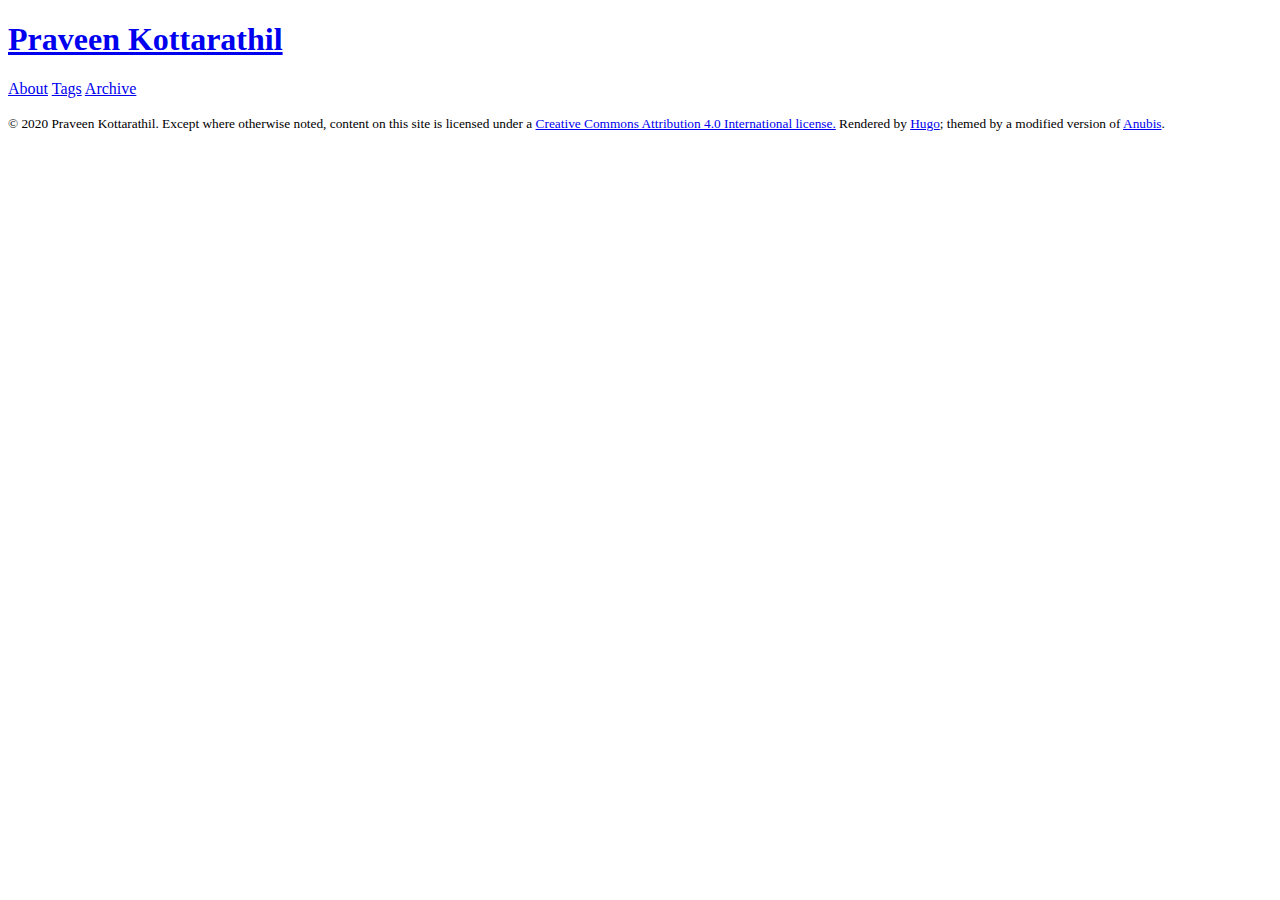
<file: index.html>
<!DOCTYPE html>
<html>
<head>
	<meta name="generator" content="Hugo 0.65.3" />
    
        
<meta charset="utf-8">
<meta name="HandheldFriendly" content="True">
<meta name="viewport" content="width=device-width, initial-scale=1.0">
<meta name="referrer" content="no-referrer-when-downgrade">

<title>Praveen Kottarathil  - Praveen Kottarathil</title>
<meta name="description" content="Random ramblings, straight from the basement IT department.">

<link rel="alternate" type="application/rss+xml" title="RSS" href="https://praveen.kottarathil.net/rss/">

<link rel="icon" type="image/x-icon" href="https://praveen.kottarathil.net/favicon.ico">
<link rel="apple-touch-icon-precomposed" href="https://praveen.kottarathil.net/favicon.png">

<link rel="stylesheet" href="https://praveen.kottarathil.net/css/style.css?rnd=1604150351" />

<meta property="og:title" content="Praveen Kottarathil" />
<meta property="og:description" content="Random ramblings, straight from the basement IT department." />
<meta property="og:type" content="website" />
<meta property="og:url" content="https://praveen.kottarathil.net/" />
<meta property="og:updated_time" content="2020-03-08T20:13:28+01:00" />

<meta name="twitter:card" content="summary"/>
<meta name="twitter:title" content="Praveen Kottarathil"/>
<meta name="twitter:description" content="Random ramblings, straight from the basement IT department."/>






    
</head>
<body>
    <div class="container">
        <header> 
            
                <h1 class="site-header">
    <a href="https://praveen.kottarathil.net">Praveen Kottarathil</a>
</h1>
<nav>
    
    
    <a class="" href="/about/" title="">About</a>
    
    <a class="" href="/tags/" title="">Tags</a>
    
    <a class="" href="/posts/" title="">Archive</a>
    
</nav>

            
        </header>
        <main>
            
    
    
    


        </main>
        <footer>
            
                <p><small>© 2020 Praveen Kottarathil. Except where otherwise noted, content on this site is licensed under a <a href="https://creativecommons.org/licenses/by/4.0/" target="_blank">Creative Commons Attribution 4.0 International license.</a>
Rendered by <a target="_blank" href="https://gohugo.io/">Hugo</a>; themed by a modified version of <a target="_blank" href="https://github.com/mitrichius/hugo-theme-anubis">Anubis</a>.
</small></p>
            
        </footer>
    </div>
</body>
</html>
</file>
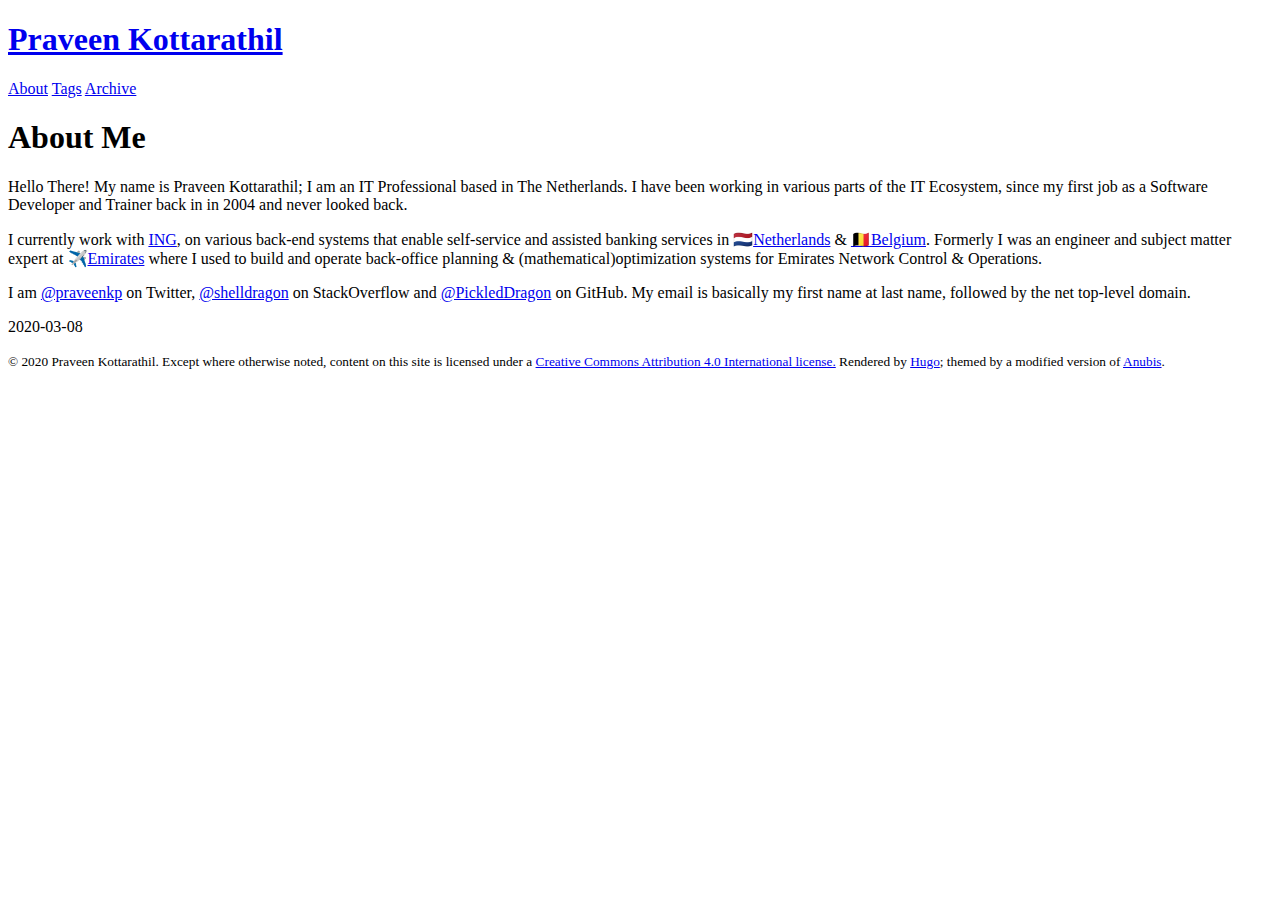
<file: about-me/index.html>
<!DOCTYPE html><html><head><title>https://pickleddragon.github.io/about/</title><link rel="canonical" href="https://pickleddragon.github.io/about/"/><meta name="robots" content="noindex"><meta charset="utf-8" /><meta http-equiv="refresh" content="0; url=https://pickleddragon.github.io/about/" /></head></html>
</file>
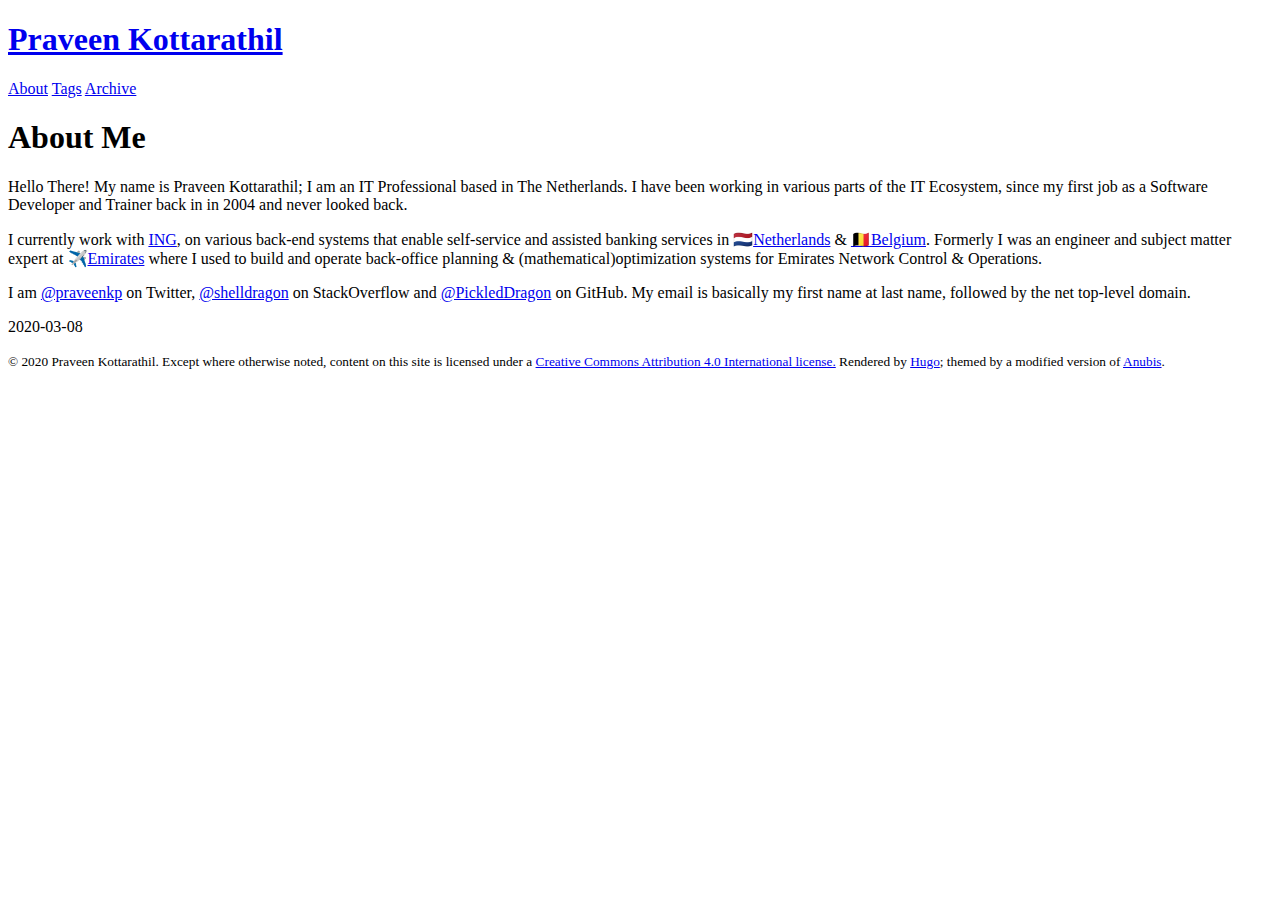
<file: about/index.html>
<!DOCTYPE html>
<html>
<head>
    
        
<meta charset="utf-8">
<meta name="HandheldFriendly" content="True">
<meta name="viewport" content="width=device-width, initial-scale=1.0">
<meta name="referrer" content="no-referrer-when-downgrade">

<title>About Me  - Praveen Kottarathil</title>
<meta name="description" content="Random ramblings, straight from the basement IT department.">

<link rel="alternate" type="application/rss+xml" title="RSS" href="https://praveen.kottarathil.net/rss/">

<link rel="icon" type="image/x-icon" href="https://praveen.kottarathil.net/favicon.ico">
<link rel="apple-touch-icon-precomposed" href="https://praveen.kottarathil.net/favicon.png">

<link rel="stylesheet" href="https://praveen.kottarathil.net/css/style.css?rnd=1604150351" />

<meta property="og:title" content="About Me" />
<meta property="og:description" content="Hello There! My name is Praveen Kottarathil; I am an IT Professional based in The Netherlands. I have been working in various parts of the IT Ecosystem, since my first job as a Software Developer and Trainer back in in 2004 and never looked back.
I currently work with ING, on various back-end systems that enable self-service and assisted banking services in 🇳🇱Netherlands &amp; 🇧🇪Belgium. Formerly I was an engineer and subject matter expert at ✈️Emirates where I used to build and operate back-office planning &amp; (mathematical)optimization systems for Emirates Network Control &amp; Operations." />
<meta property="og:type" content="article" />
<meta property="og:url" content="https://praveen.kottarathil.net/about/" />
<meta property="article:published_time" content="2020-03-08T20:13:28+01:00" />
<meta property="article:modified_time" content="2020-03-08T20:13:28+01:00" />

<meta name="twitter:card" content="summary"/>
<meta name="twitter:title" content="About Me"/>
<meta name="twitter:description" content="Hello There! My name is Praveen Kottarathil; I am an IT Professional based in The Netherlands. I have been working in various parts of the IT Ecosystem, since my first job as a Software Developer and Trainer back in in 2004 and never looked back.
I currently work with ING, on various back-end systems that enable self-service and assisted banking services in 🇳🇱Netherlands &amp; 🇧🇪Belgium. Formerly I was an engineer and subject matter expert at ✈️Emirates where I used to build and operate back-office planning &amp; (mathematical)optimization systems for Emirates Network Control &amp; Operations."/>






    
</head>
<body>
    <div class="container">
        <header> 
            
                <h1 class="site-header">
    <a href="https://praveen.kottarathil.net">Praveen Kottarathil</a>
</h1>
<nav>
    
    
    <a class="" href="/about/" title="">About</a>
    
    <a class="" href="/tags/" title="">Tags</a>
    
    <a class="" href="/posts/" title="">Archive</a>
    
</nav>

            
        </header>
        <main>
            

    <article class="post">
        <header>
            <h1>About Me</h1>
        </header>
        <div class="content">
            <p>Hello There! My name is Praveen Kottarathil; I am an IT Professional based in The Netherlands. I have been working in various parts of the IT Ecosystem, since my first job as a Software Developer and Trainer back in in 2004 and never looked back.</p>
<p>I currently work with <a href="https://www.ing.com/">ING</a>, on various back-end systems that enable self-service and assisted banking services in 🇳🇱<a href="https://ing.nl">Netherlands</a> &amp; <a href="https://ing.be">🇧🇪Belgium</a>. Formerly I was an engineer and subject matter expert at ✈️<a href="https://www.emirates.com">Emirates</a> where I used to build and operate back-office planning &amp; (mathematical)optimization systems for Emirates Network Control &amp; Operations.</p>
<p>I am <a href="https://twitter.com/praveenkp">@praveenkp</a> on Twitter, <a href="https://stackoverflow.com/users/553385/shelldragon">@shelldragon</a> on StackOverflow and <a href="https://github.com/PickledDragon">@PickledDragon</a> on GitHub. My email is basically my first name at last name, followed by the net top-level domain.</p>

        </div>
        <div class="article-info">
    
        <div class="article-date">2020-03-08</div>
    
    <div class="article-taxonomies">
        
            
    </div>
</div>
    </article>
    


        </main>
        <footer>
            
                <p><small>© 2020 Praveen Kottarathil. Except where otherwise noted, content on this site is licensed under a <a href="https://creativecommons.org/licenses/by/4.0/" target="_blank">Creative Commons Attribution 4.0 International license.</a>
Rendered by <a target="_blank" href="https://gohugo.io/">Hugo</a>; themed by a modified version of <a target="_blank" href="https://github.com/mitrichius/hugo-theme-anubis">Anubis</a>.
</small></p>
            
        </footer>
    </div>
</body>
</html>
</file>
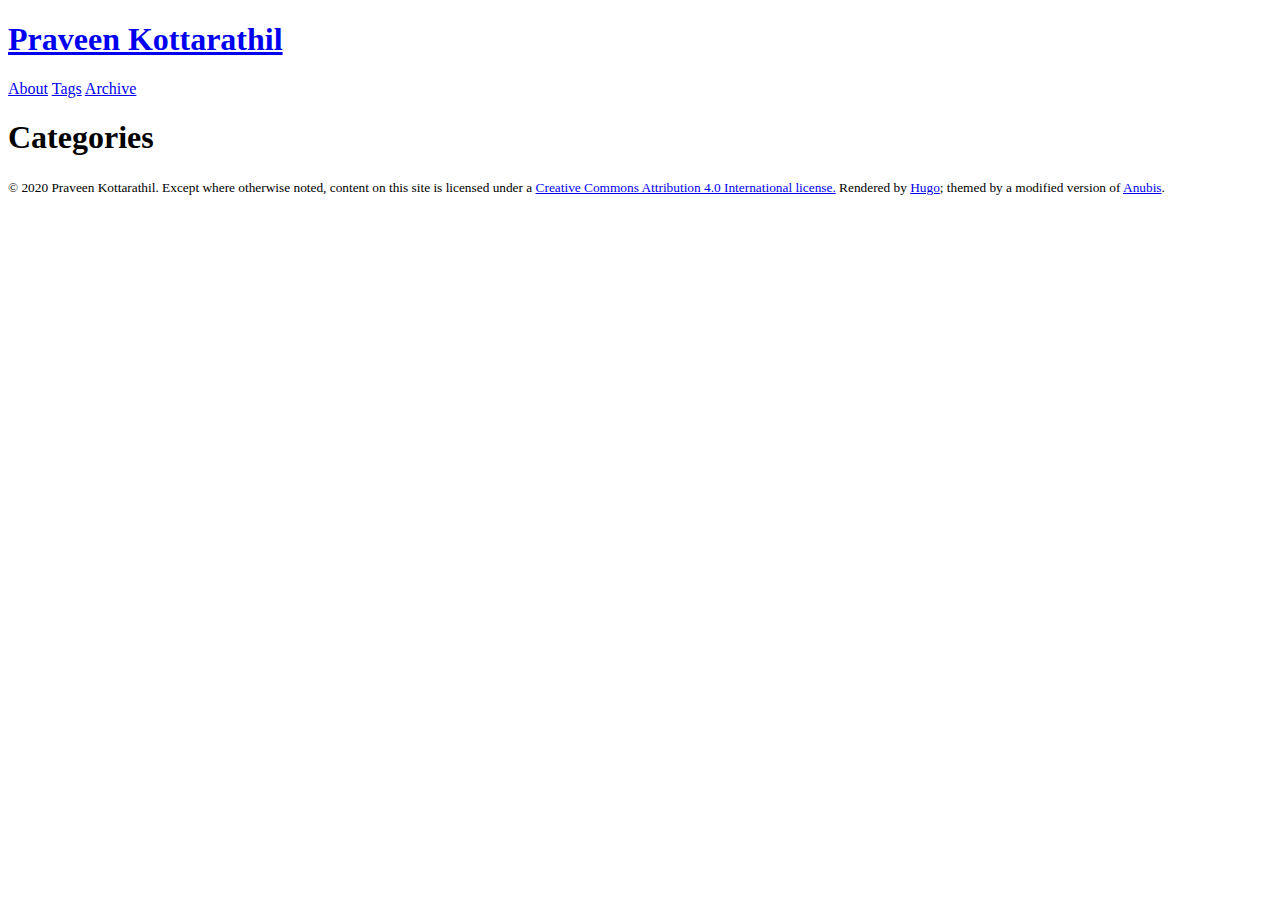
<file: categories/index.html>
<!DOCTYPE html>
<html>
<head>
    
        
<meta charset="utf-8">
<meta name="HandheldFriendly" content="True">
<meta name="viewport" content="width=device-width, initial-scale=1.0">
<meta name="referrer" content="no-referrer-when-downgrade">

<title>Categories  - Praveen Kottarathil</title>
<meta name="description" content="Random ramblings, straight from the basement IT department.">

<link rel="alternate" type="application/rss+xml" title="RSS" href="https://praveen.kottarathil.net/rss/">

<link rel="icon" type="image/x-icon" href="https://praveen.kottarathil.net/favicon.ico">
<link rel="apple-touch-icon-precomposed" href="https://praveen.kottarathil.net/favicon.png">

<link rel="stylesheet" href="https://praveen.kottarathil.net/css/style.css?rnd=1604150351" />

<meta property="og:title" content="Categories" />
<meta property="og:description" content="Random ramblings, straight from the basement IT department." />
<meta property="og:type" content="website" />
<meta property="og:url" content="https://praveen.kottarathil.net/categories/" />


<meta name="twitter:card" content="summary"/>
<meta name="twitter:title" content="Categories"/>
<meta name="twitter:description" content="Random ramblings, straight from the basement IT department."/>






    
</head>
<body>
    <div class="container">
        <header> 
            
                <h1 class="site-header">
    <a href="https://praveen.kottarathil.net">Praveen Kottarathil</a>
</h1>
<nav>
    
    
    <a class="" href="/about/" title="">About</a>
    
    <a class="" href="/tags/" title="">Tags</a>
    
    <a class="" href="/posts/" title="">Archive</a>
    
</nav>

            
        </header>
        <main>
            

    <h1>Categories</h1>

    <ul class="terms">
        
    </ul>


        </main>
        <footer>
            
                <p><small>© 2020 Praveen Kottarathil. Except where otherwise noted, content on this site is licensed under a <a href="https://creativecommons.org/licenses/by/4.0/" target="_blank">Creative Commons Attribution 4.0 International license.</a>
Rendered by <a target="_blank" href="https://gohugo.io/">Hugo</a>; themed by a modified version of <a target="_blank" href="https://github.com/mitrichius/hugo-theme-anubis">Anubis</a>.
</small></p>
            
        </footer>
    </div>
</body>
</html>
</file>
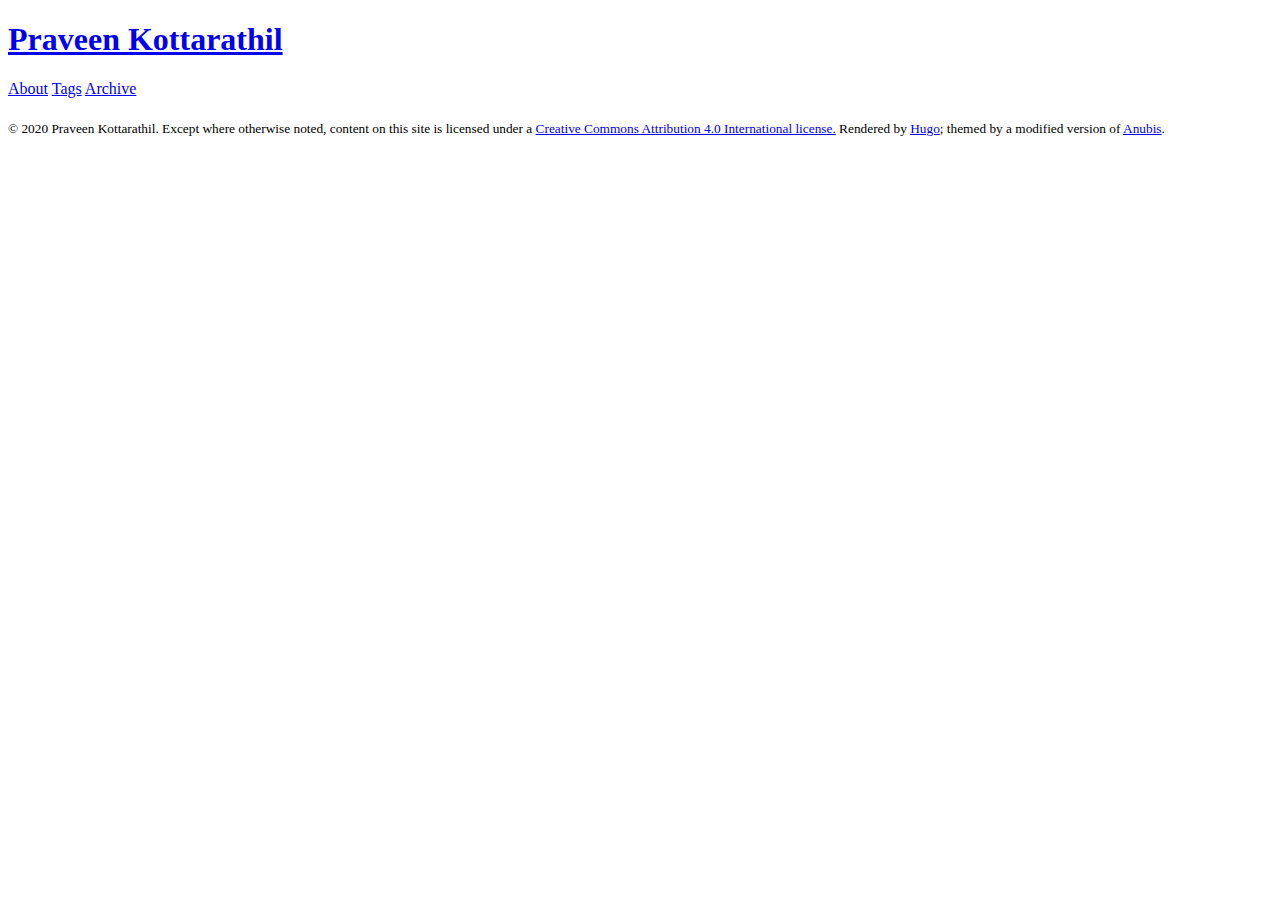
<file: series/index.html>
<!DOCTYPE html>
<html>
<head>
    
        
<meta charset="utf-8">
<meta name="HandheldFriendly" content="True">
<meta name="viewport" content="width=device-width, initial-scale=1.0">
<meta name="referrer" content="no-referrer-when-downgrade">

<title>Series  - Praveen Kottarathil</title>
<meta name="description" content="Random ramblings, straight from the basement IT department.">

<link rel="alternate" type="application/rss+xml" title="RSS" href="https://praveen.kottarathil.net/rss/">

<link rel="icon" type="image/x-icon" href="https://praveen.kottarathil.net/favicon.ico">
<link rel="apple-touch-icon-precomposed" href="https://praveen.kottarathil.net/favicon.png">

<link rel="stylesheet" href="https://praveen.kottarathil.net/css/style.css?rnd=1604150351" />

<meta property="og:title" content="Series" />
<meta property="og:description" content="Random ramblings, straight from the basement IT department." />
<meta property="og:type" content="website" />
<meta property="og:url" content="https://praveen.kottarathil.net/series/" />


<meta name="twitter:card" content="summary"/>
<meta name="twitter:title" content="Series"/>
<meta name="twitter:description" content="Random ramblings, straight from the basement IT department."/>






    
</head>
<body>
    <div class="container">
        <header> 
            
                <h1 class="site-header">
    <a href="https://praveen.kottarathil.net">Praveen Kottarathil</a>
</h1>
<nav>
    
    
    <a class="" href="/about/" title="">About</a>
    
    <a class="" href="/tags/" title="">Tags</a>
    
    <a class="" href="/posts/" title="">Archive</a>
    
</nav>

            
        </header>
        <main>
            

    <h1></h1>

    <ul class="terms">
        
    </ul>


        </main>
        <footer>
            
                <p><small>© 2020 Praveen Kottarathil. Except where otherwise noted, content on this site is licensed under a <a href="https://creativecommons.org/licenses/by/4.0/" target="_blank">Creative Commons Attribution 4.0 International license.</a>
Rendered by <a target="_blank" href="https://gohugo.io/">Hugo</a>; themed by a modified version of <a target="_blank" href="https://github.com/mitrichius/hugo-theme-anubis">Anubis</a>.
</small></p>
            
        </footer>
    </div>
</body>
</html>
</file>
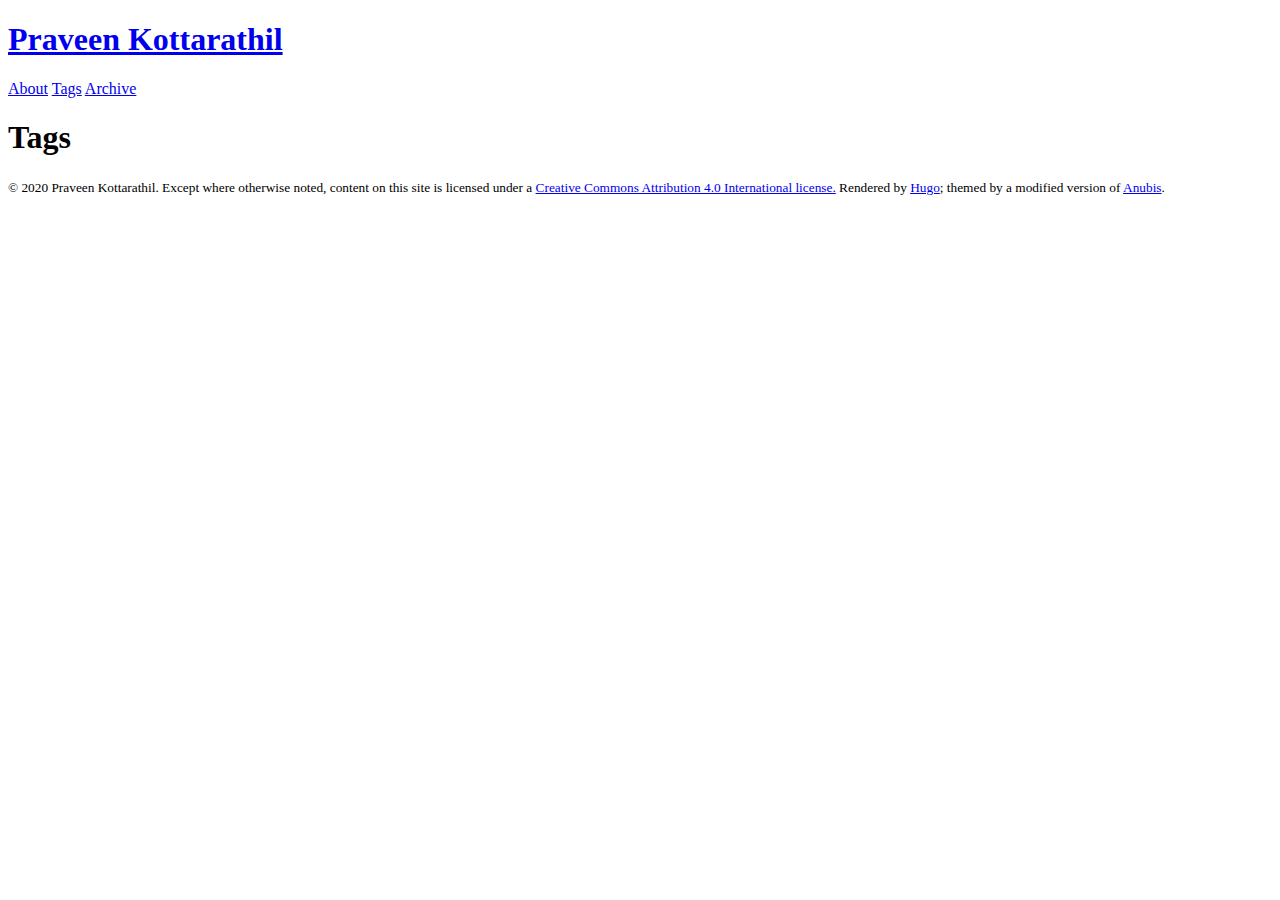
<file: tags/index.html>
<!DOCTYPE html>
<html>
<head>
    
        
<meta charset="utf-8">
<meta name="HandheldFriendly" content="True">
<meta name="viewport" content="width=device-width, initial-scale=1.0">
<meta name="referrer" content="no-referrer-when-downgrade">

<title>Tags  - Praveen Kottarathil</title>
<meta name="description" content="Random ramblings, straight from the basement IT department.">

<link rel="alternate" type="application/rss+xml" title="RSS" href="https://praveen.kottarathil.net/rss/">

<link rel="icon" type="image/x-icon" href="https://praveen.kottarathil.net/favicon.ico">
<link rel="apple-touch-icon-precomposed" href="https://praveen.kottarathil.net/favicon.png">

<link rel="stylesheet" href="https://praveen.kottarathil.net/css/style.css?rnd=1604150351" />

<meta property="og:title" content="Tags" />
<meta property="og:description" content="Random ramblings, straight from the basement IT department." />
<meta property="og:type" content="website" />
<meta property="og:url" content="https://praveen.kottarathil.net/tags/" />


<meta name="twitter:card" content="summary"/>
<meta name="twitter:title" content="Tags"/>
<meta name="twitter:description" content="Random ramblings, straight from the basement IT department."/>






    
</head>
<body>
    <div class="container">
        <header> 
            
                <h1 class="site-header">
    <a href="https://praveen.kottarathil.net">Praveen Kottarathil</a>
</h1>
<nav>
    
    
    <a class="" href="/about/" title="">About</a>
    
    <a class=" active" href="/tags/" title="">Tags</a>
    
    <a class="" href="/posts/" title="">Archive</a>
    
</nav>

            
        </header>
        <main>
            

    <h1>Tags</h1>

    <ul class="terms">
        
    </ul>


        </main>
        <footer>
            
                <p><small>© 2020 Praveen Kottarathil. Except where otherwise noted, content on this site is licensed under a <a href="https://creativecommons.org/licenses/by/4.0/" target="_blank">Creative Commons Attribution 4.0 International license.</a>
Rendered by <a target="_blank" href="https://gohugo.io/">Hugo</a>; themed by a modified version of <a target="_blank" href="https://github.com/mitrichius/hugo-theme-anubis">Anubis</a>.
</small></p>
            
        </footer>
    </div>
</body>
</html>
</file>
